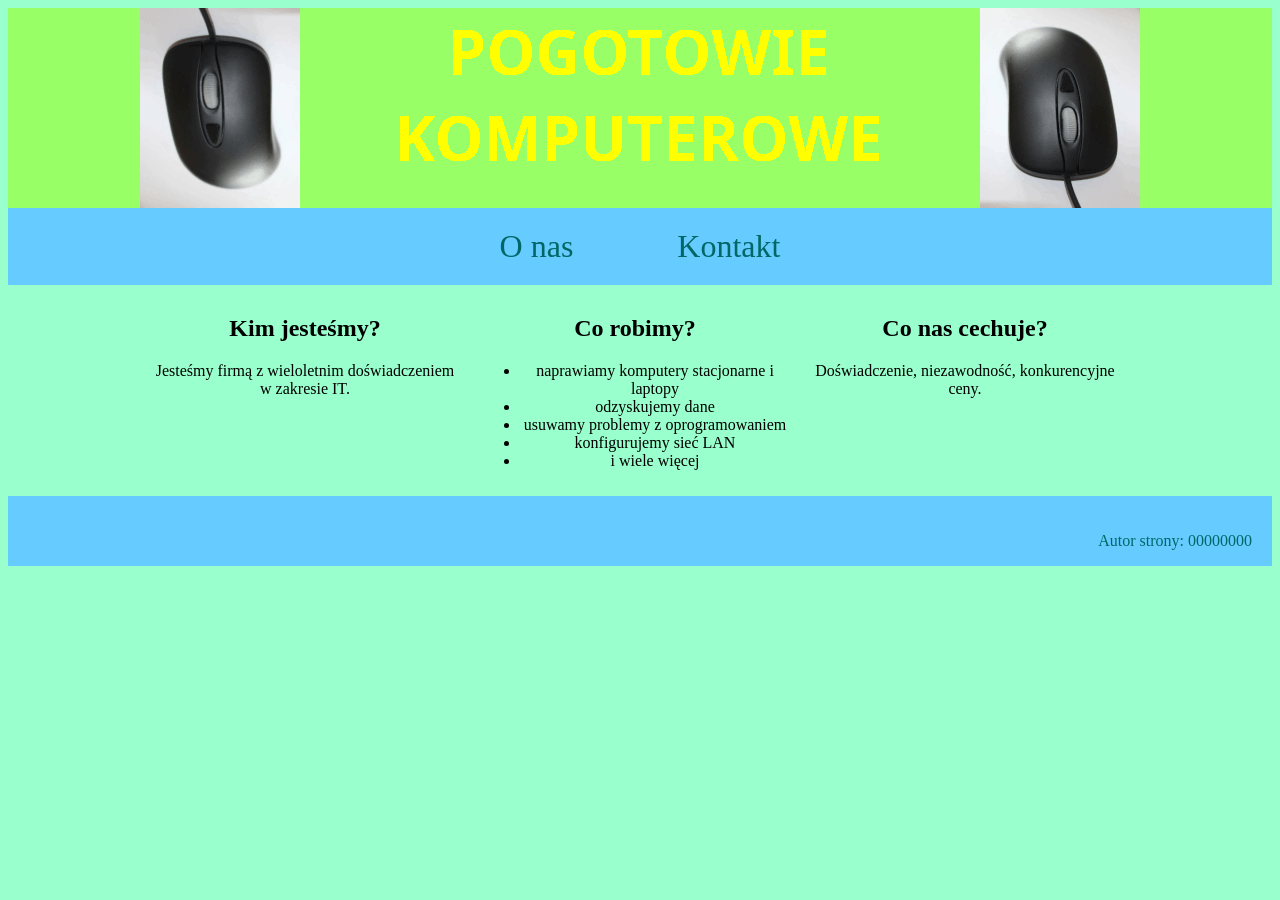
<file: Pogotowie_komputerowe/index.html>
<!DOCTYPE html>
<html lang="pl">
<head>
    <meta charset="UTF-8">
    <meta name="viewport" content="width=device-width, initial-scale=1.0">
    <title>Pogotowie komputerowe</title>
    <link rel="stylesheet" href="styl.css">
    <link rel="shortcut icon" href="favicon.png" type="image/x-icon">
</head>
<body>
    <header>
        <img src="animacja.gif">
    </header>
    <nav>
        <a href="index.html">O nas</a>
        <a href="kontakt.html">Kontakt</a>
    </nav>
    <main>
        <section>
            <h2>Kim jesteśmy?</h2>
            <p>Jesteśmy firmą z wieloletnim doświadczeniem w zakresie IT.</p>
        </section>
        <section>
            <h2>Co robimy?</h2>
            <ul>
                <li>naprawiamy komputery stacjonarne i laptopy</li>
                <li>odzyskujemy dane</li>
                <li>usuwamy problemy z oprogramowaniem</li>
                <li>konfigurujemy sieć LAN</li>
                <li>i wiele więcej</li>
            </ul>
        </section>
        <section>
            <h2>Co nas cechuje?</h2>
            <p>Doświadczenie, niezawodność, konkurencyjne ceny.</p>
        </section>
    </main>
    <footer>
        <p>Autor strony: 00000000</p>
    </footer>
</body>
</html>
</file>
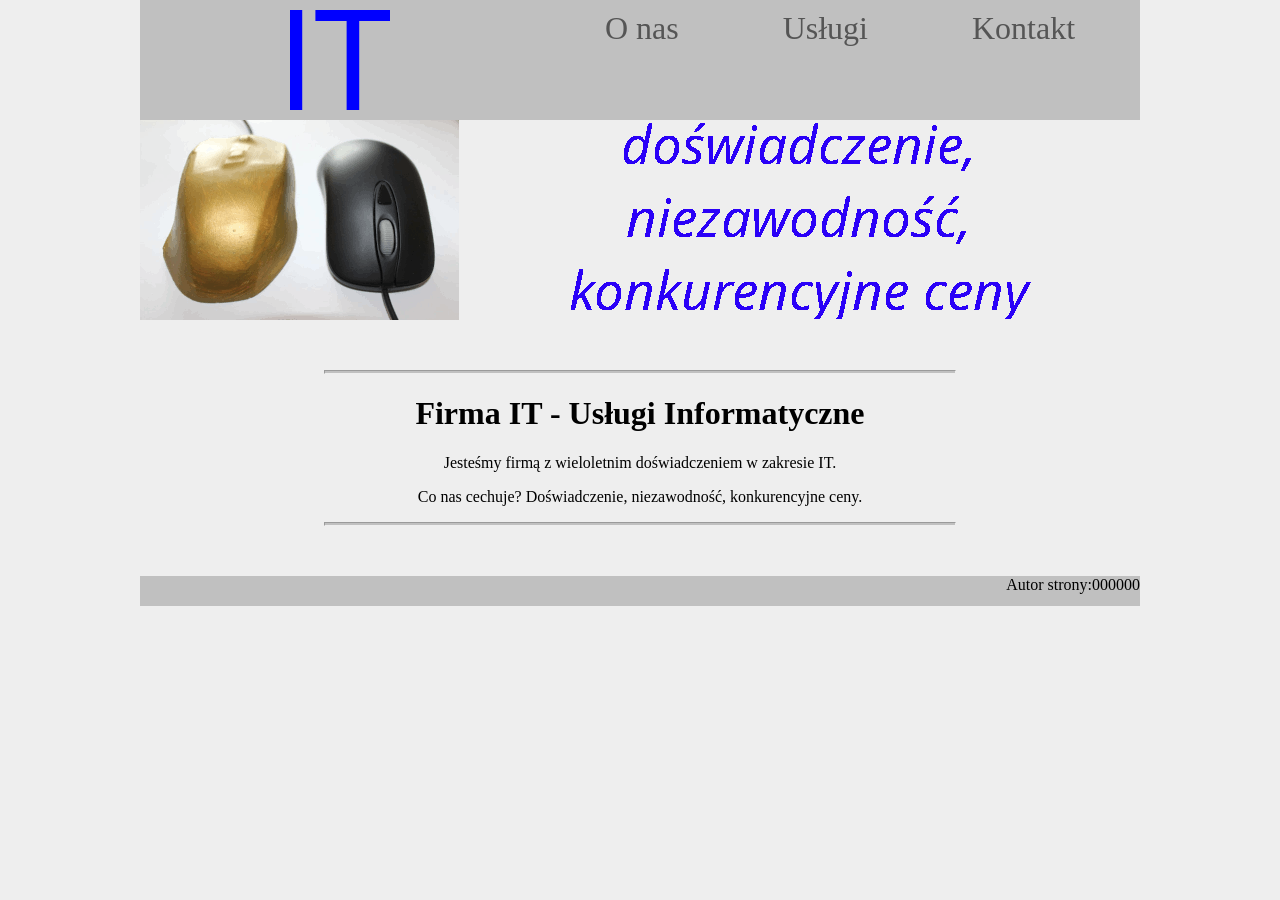
<file: Uslugi_informatyczne/index.html>
<!DOCTYPE html>
<html lang="pl">
<head>
    <meta charset="UTF-8">
    <meta name="viewport" content="width=device-width, initial-scale=1.0">
    <title>Usługi informatyczne</title>
    <link rel="stylesheet" href="styl.css">
    <link rel="icon" href="logo.png">
</head>
<body>
    <header>
        <section>
            <section class="logo"><img src="logo.png" alt="logo firmy"></section>
            <nav>
                <a href="index.html">O nas</a>
                <a href="uslugi.html">Usługi</a>
                <a href="kontakt.html">Kontakt</a>
            </nav>
        </section>
        <section class="baner">
            <img src="animacja.gif">
        </section>
    </header>
    <main>
        <hr/>
        <h1>Firma IT - Usługi Informatyczne</h1>
        <p>Jesteśmy firmą z wieloletnim doświadczeniem w zakresie IT.</p>
        <p>Co nas cechuje? Doświadczenie, niezawodność, konkurencyjne ceny.</p>
        <hr/>
    </main>
    <footer>
        <p>Autor strony:000000</p>
    </footer>
</body>
</html>
</file>
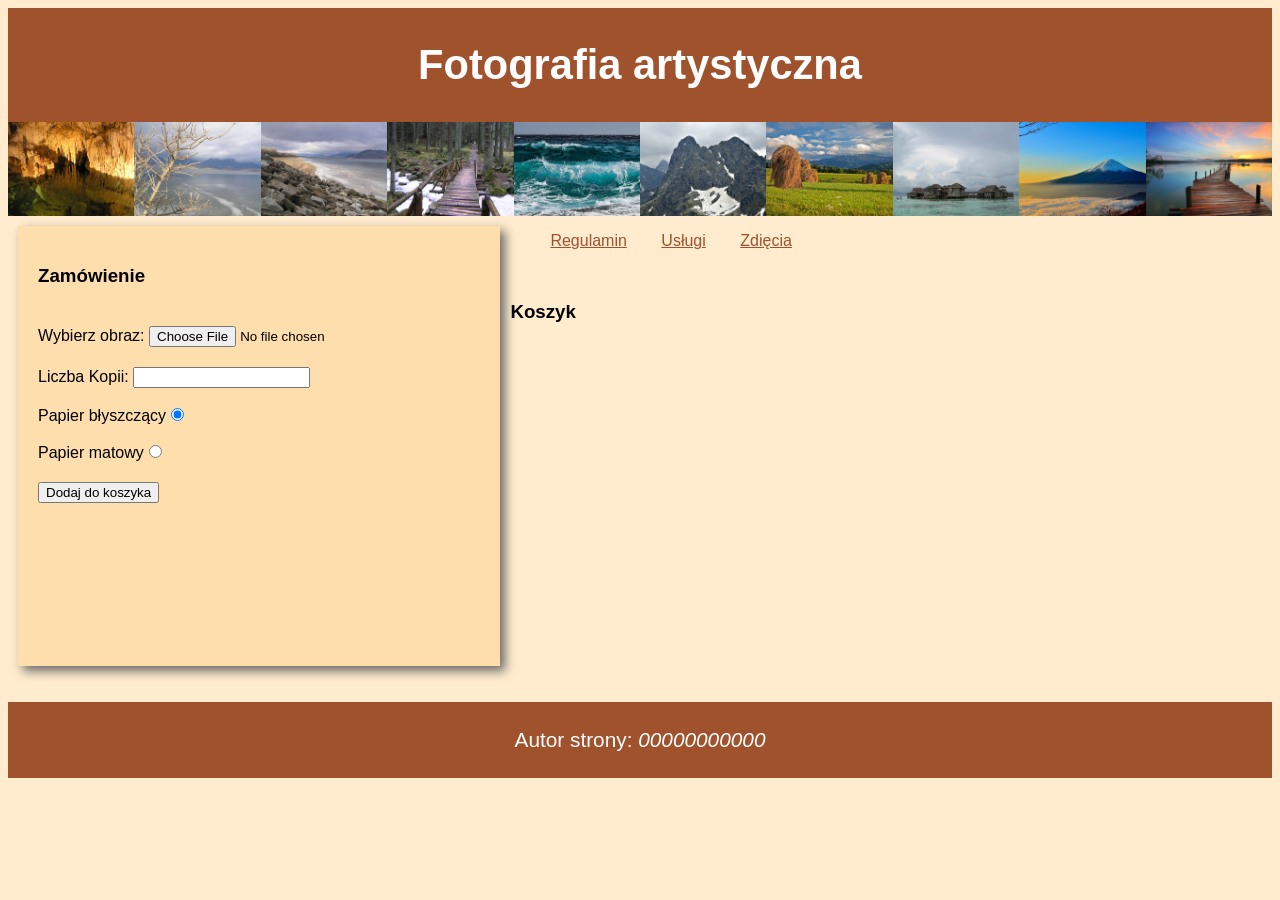
<file: Fotografia/zamowienie.html>
<!DOCTYPE html>
<html lang="pl">
<head>
    <meta charset="UTF-8">
    <meta name="viewport" content="width=device-width, initial-scale=1.0">
    <title>Fotografia</title>
    <link rel="stylesheet" href="style.css">
</head>
<body>
    <header>
        <h1>Fotografia artystyczna</h1>
    </header>
    <section class="obrazy">
        <img alt="obrazy do sprzedaży" title="1.jpg" src="1.jpg">
        <img alt="obrazy do sprzedaży" title="2.jpg" src="2.jpg">
        <img alt="obrazy do sprzedaży" title="3.jpg" src="3.jpg">
        <img alt="obrazy do sprzedaży" title="4.jpg" src="4.jpg">
        <img alt="obrazy do sprzedaży" title="5.jpg" src="5.jpg">
        <img alt="obrazy do sprzedaży" title="6.jpg" src="6.jpg">
        <img alt="obrazy do sprzedaży" title="7.jpg" src="7.jpg">
        <img alt="obrazy do sprzedaży" title="8.jpg" src="8.jpg">
        <img alt="obrazy do sprzedaży" title="9.jpg" src="9.jpg">
        <img alt="obrazy do sprzedaży" title="10.jpg" src="10.jpg">
    </section>
    <main>
        <section class="lewy">
            <h3>Zamówienie</h3>
            <label>Wybierz obraz: <input type="file" accept="image/jpeg" id="file" required></label><br>
            <label>Liczba Kopii: <input type="number" min="0" step="1" id="number" required></label><br>
            <label>Papier błyszczący<input id="papier" type="radio" value="blyszczacy" name="papier" checked></label><br>
            <label>Papier matowy<input  id="papier"  type="radio" value="matowy" name="papier"></label><br>
            <button onclick="koszyk()">Dodaj do koszyka</button>
        </section>
        <section class="kontener">
            <nav>
                <ul>
                    <li><a href="regulamin.html">Regulamin</a></li>
                    <li><a href="uslugi.html">Usługi</a></li>
                    <li><a href="https://pixabay.com">Zdięcia</a></li>
                </ul>
            </nav>
            <section class="prawy">
                <h3>Koszyk</h3>
                <section id="wynik"></section>
            </section>
        </section>
    </main>
    <footer>
        <p>Autor strony: <em>00000000000</em> </p>
    </footer>
    <script src="script.js"></script>
</body>
</html>
</file>
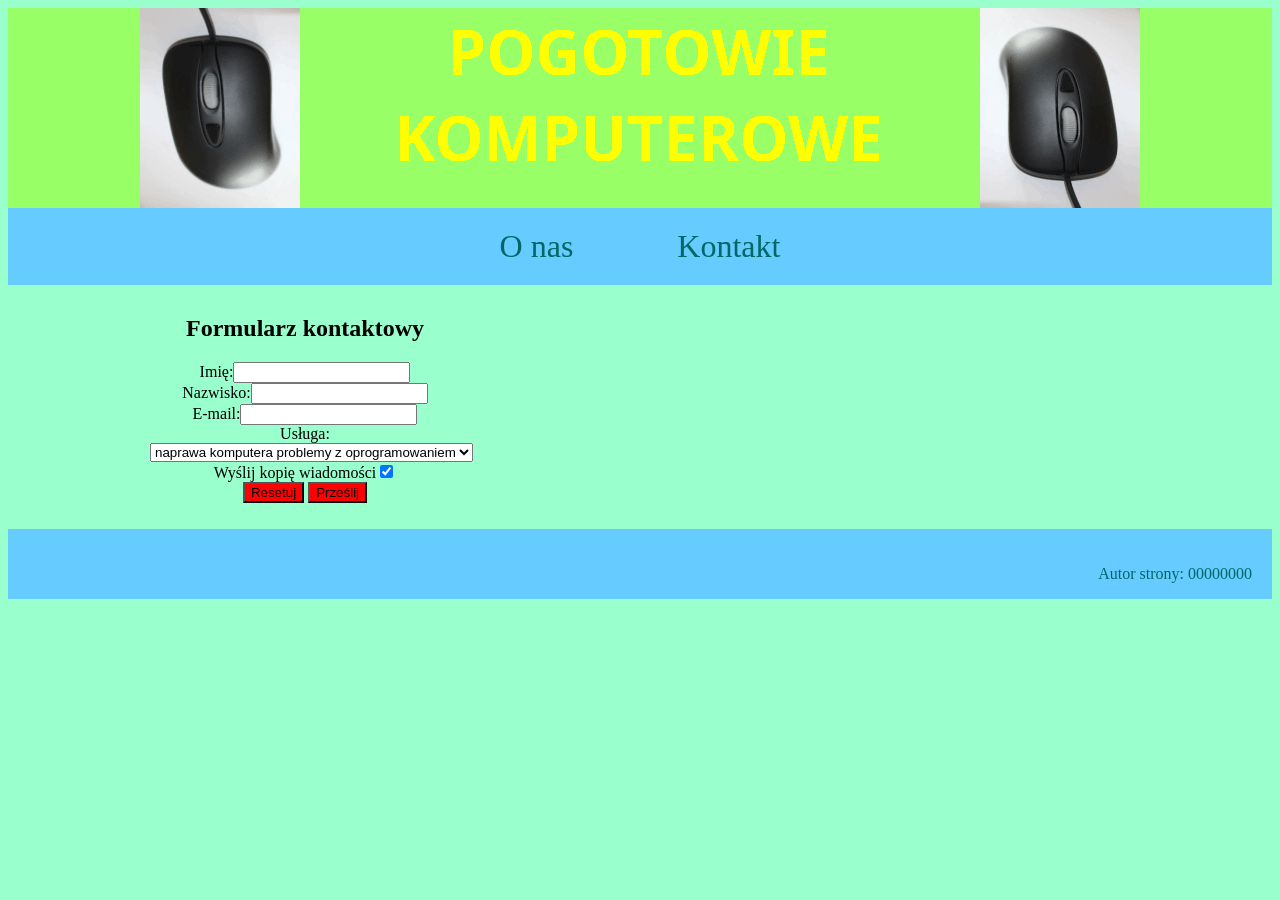
<file: Pogotowie_komputerowe/kontakt.html>
<!DOCTYPE html>
<html lang="pl">
<head>
    <meta charset="UTF-8">
    <meta name="viewport" content="width=device-width, initial-scale=1.0">
    <title>Pogotowie komputerowe</title>
    <link rel="stylesheet" href="styl.css">
    <link rel="shortcut icon" href="favicon.png" type="image/x-icon">
</head>
<body>
    <header>
        <img src="animacja.gif">
    </header>
    <nav>
        <a href="index.html">O nas</a>
        <a href="kontakt.html">Kontakt</a>
    </nav>
    <main>
        <section>
            <h2>Formularz kontaktowy</h2>
            <form>
                <label>Imię:<input type="text" id="name"></label><br/>
                <label>Nazwisko:<input type="text" id="surname"></label><br/>
                <label>E-mail:<input type="email" id="email"></label><br/>
                <label>Usługa:<select id="serv">
                    <option value="naprawa komputera problemy z oprogramowaniem">naprawa komputera problemy z oprogramowaniem</option>
                    <option value="odzyskiwanie danych">odzyskiwanie danych</option>
                    <option value="konfiguracja sieci LAN">konfiguracja sieci LAN</option>
                    <option value="inne">inne</option>
                </select></label><br/>
                <label>Wyślij kopię wiadomości<input type="checkbox" checked ></label><br/>
                <input type="reset" value="Resetuj">
                <input type="button" value="Prześlij" onclick="wyslij()">
            </form>
            <p id="output"></p>
        </section>
    </main>
    <footer>
        <p>Autor strony: 00000000</p>
    </footer>
    <script src="script.js"></script>
</body>
</html>
</file>
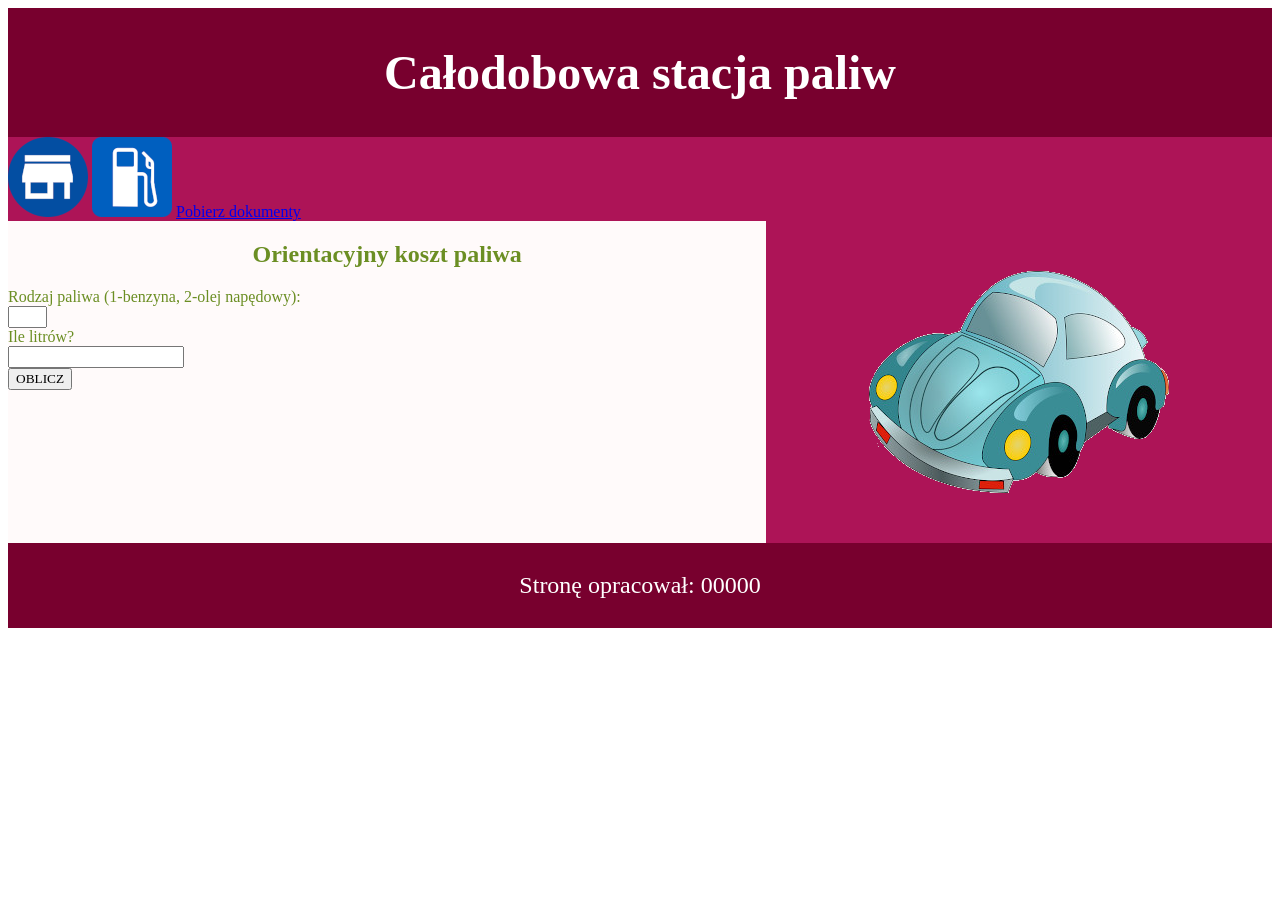
<file: stacja/obliczenia.html>
<!DOCTYPE html>
<html lang="pl">
<head>
    <meta charset="UTF-8">
    <meta name="viewport" content="width=device-width, initial-scale=1.0">
    <title>Stacja paliw</title>
    <link rel="stylesheet" href="styl2.css">
</head>
<body>
    <header>
        <h1>Całodobowa stacja paliw</h1>
    </header>
    <nav>
        <a href="stacja.html"><img src="home.png"></a>
        <a href="obliczenia.html"><img src="znak.png"></a>
        <a href="kwerendy.txt">Pobierz dokumenty</a>
    </nav>
    <main>
        <section class="left">
            <h2>Orientacyjny koszt paliwa</h2>
            <label>Rodzaj paliwa (1-benzyna, 2-olej napędowy):<br>
            <input id="paliwo" type="number" min="1" max="2" step="1" required></label><br>
            <label>Ile litrów?<br>
            <input type="number" id="ilosc" required></label><br>
            <button onclick="oblicz()">OBLICZ</button>
            <p id="output"></p>
        </section>
        <section class="right">
            <img src="samochod.png" alt="samochód" class="car">
        </section>
    </main>
    <footer>
        <p>Stronę opracował: 00000</p>
    </footer>
    <script src="script.js"></script>
</body>
</html>
</file>
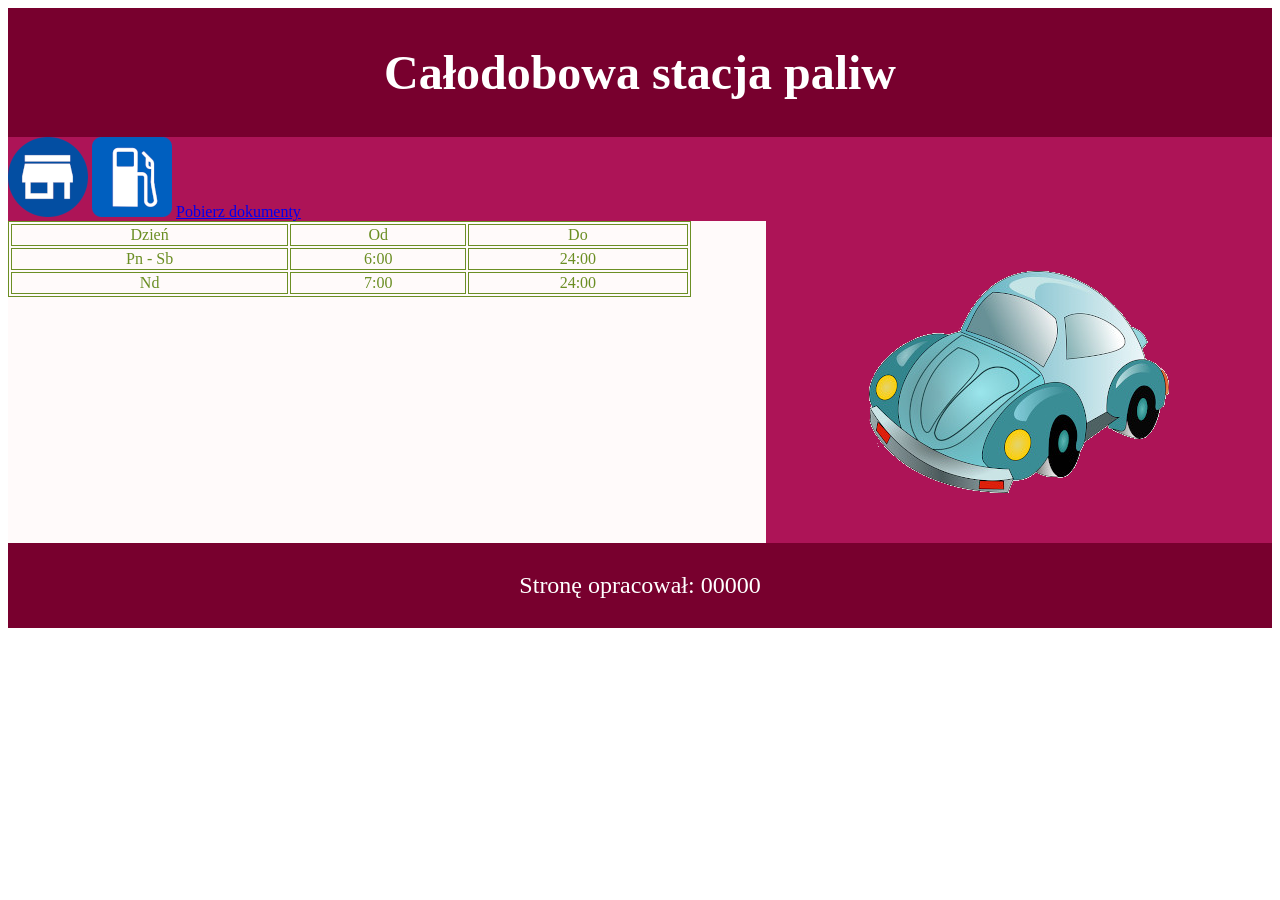
<file: stacja/stacja.html>
<!DOCTYPE html>
<html lang="pl">
<head>
    <meta charset="UTF-8">
    <meta name="viewport" content="width=device-width, initial-scale=1.0">
    <title>Stacja paliw</title>
    <link rel="stylesheet" href="styl2.css">
</head>
<body>
    <header>
        <h1>Całodobowa stacja paliw</h1>
    </header>
    <nav>
        <a href="stacja.html"><img src="home.png"></a>
        <a href="obliczenia.html"><img src="znak.png"></a>
        <a href="kwerendy.txt">Pobierz dokumenty</a>
    </nav>
    <main>
        <section class="left">
            <table>
                <tr>
                    <td>Dzień</td>
                    <td>Od</td>
                    <td>Do</td>
                </tr>
                <tr>
                    <td>Pn - Sb</td>
                    <td>6:00</td>
                    <td>24:00</td>
                </tr>
                <tr>
                    <td>Nd</td>
                    <td>7:00</td>
                    <td>24:00</td>
                </tr>
            </table>
        </section>
        <section class="right">
            <img src="samochod.png" alt="samochód" class="car">
        </section>
    </main>
    <footer>
        <p>Stronę opracował: 00000</p>
    </footer>
</body>
</html>
</file>
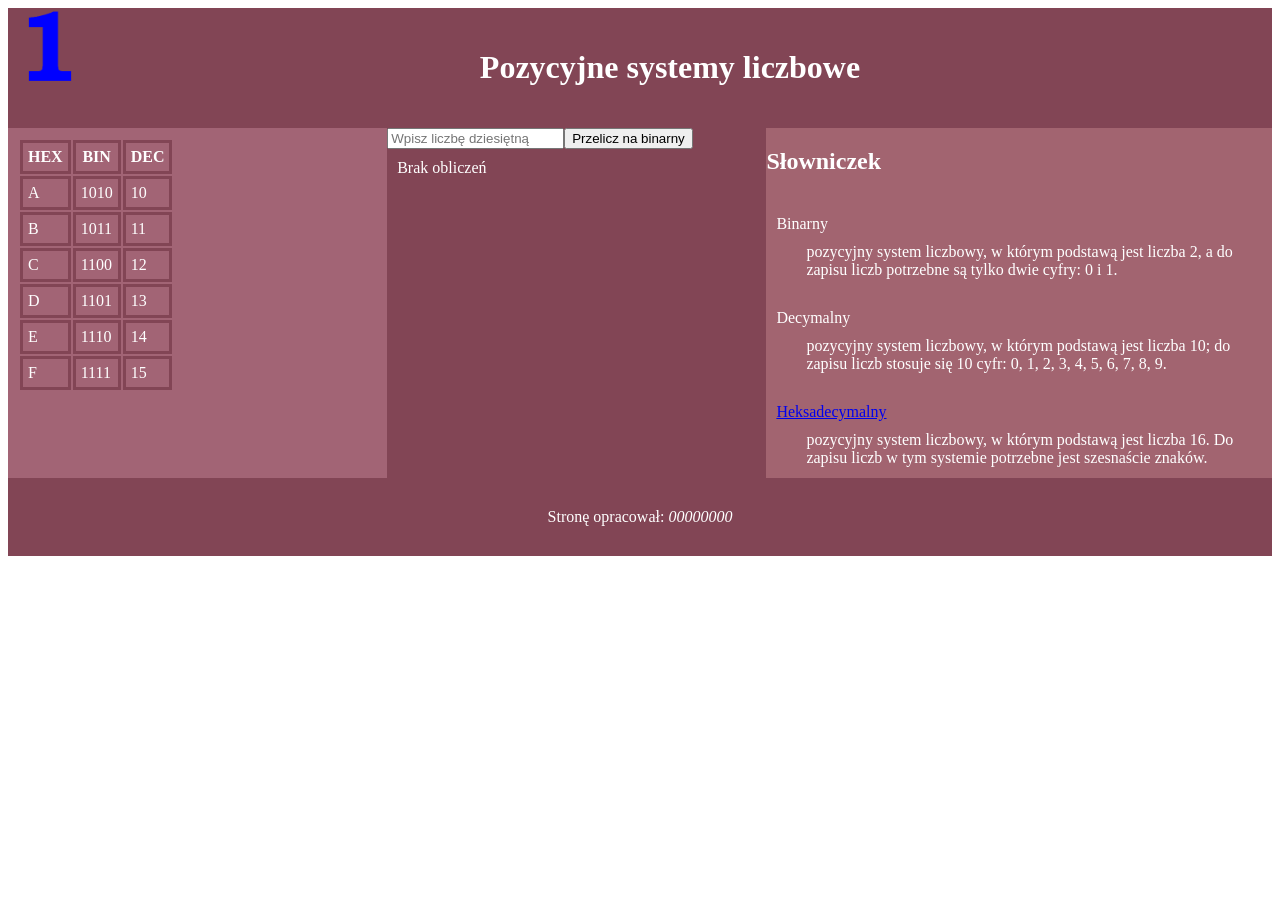
<file: systemy/systemy.html>
<!DOCTYPE html>
<html lang="pl">
<head>
    <meta charset="UTF-8">
    <meta name="viewport" content="width=device-width, initial-scale=1.0">
    <title>Systemy liczbowe</title>
    <link rel="stylesheet" href="styl.css">
</head>
<body>
    <img src="cyfry.gif" alt="Cyfry szesnastkowe">
    <header>
        <h1>Pozycyjne systemy liczbowe</h1>
    </header>
    <main>
        <section class="lewy">
            <table>
                <tr>
                    <th>HEX</th>
                    <th>BIN</th>
                    <th>DEC</th>
                </tr>
                <tr>
                    <td>A</td>
                    <td>1010</td>
                    <td>10</td>
                </tr>
                <tr>
                    <td>B</td>
                    <td>1011</td>
                    <td>11</td>
                </tr>
                <tr>
                    <td>C</td>
                    <td>1100</td>
                    <td>12</td>
                </tr>
                <tr>
                    <td>D</td>
                    <td>1101</td>
                    <td>13</td>
                </tr>
                <tr>
                    <td>E</td>
                    <td>1110</td>
                    <td>14</td>
                </tr>
                <tr>
                    <td>F</td>
                    <td>1111</td>
                    <td>15</td>
                </tr>
            </table>
        </section>
        <section class="srodkowy">
            <input type="number" id="liczba" min="0" step="1" placeholder="Wpisz liczbę dziesiętną" required><button  onclick="oblicz()">Przelicz na binarny</button>
            <p id="output">Brak obliczeń</p>
        </section>
        <section class="prawy">
            <h2>Słowniczek</h2>
            <dl>
                <dt>Binarny</dt>
                <dd>pozycyjny system liczbowy, w którym podstawą jest liczba 2, a do zapisu liczb potrzebne są tylko dwie cyfry: 0 i 1. </dd>
                <dt>Decymalny</dt>
                <dd>pozycyjny system liczbowy, w którym podstawą jest liczba 10; do zapisu liczb stosuje się 10 cyfr: 0, 1, 2, 3, 4, 5, 6, 7, 8, 9.</dd>
                <dt><a href="https://szesnastkowy_system_liczbowy.pl">Heksadecymalny</a></dt>
                <dd>pozycyjny system liczbowy, w którym podstawą jest liczba 16. Do zapisu liczb w tym systemie potrzebne jest szesnaście znaków.</dd>
            </dl>
        </section>
    </main>
    <footer>
        <p>Stronę opracował: <i>00000000</i></p>
    </footer>
    <script src="script.js"></script>
</body>
</html>
</file>
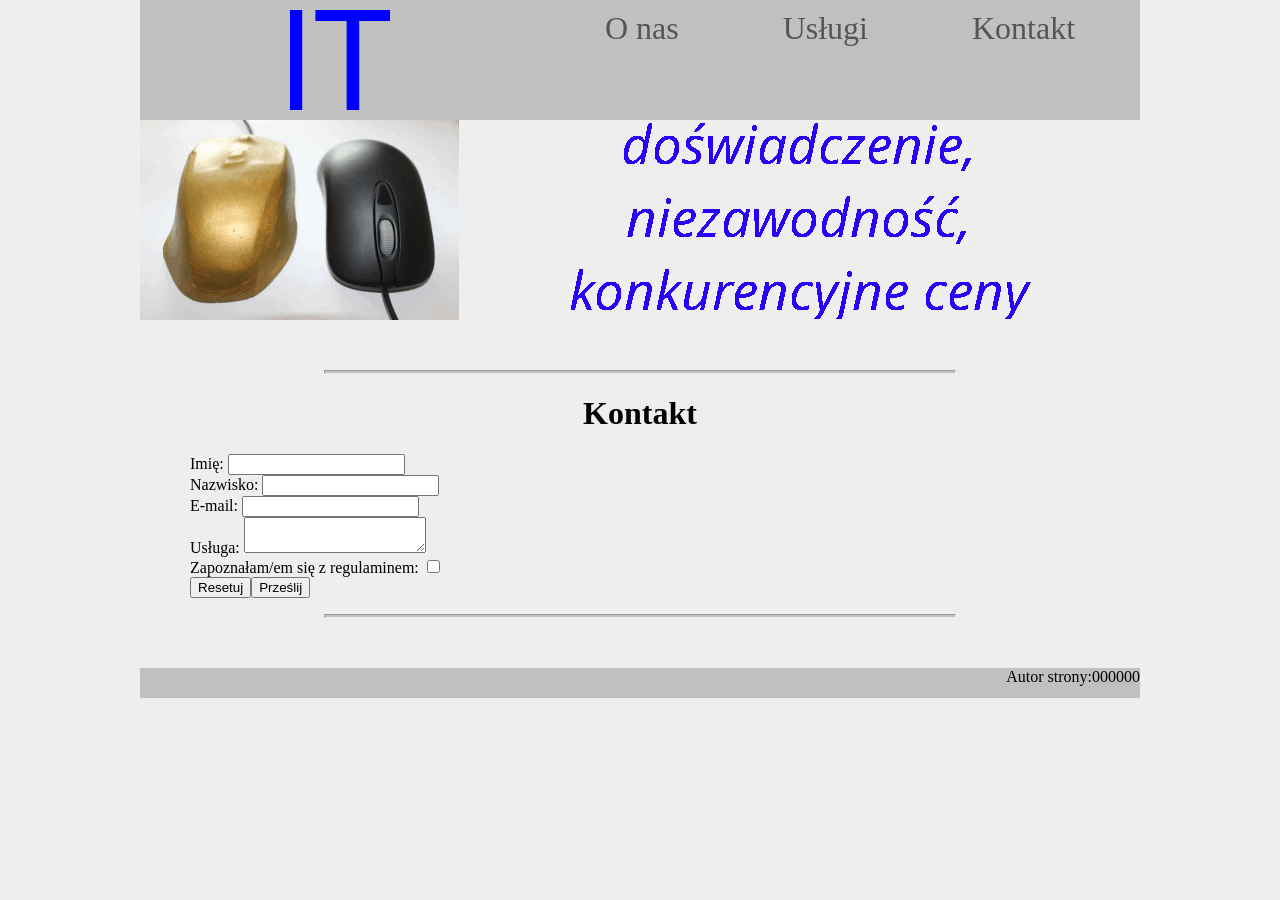
<file: Uslugi_informatyczne/kontakt.html>
<!DOCTYPE html>
<html lang="pl">
<head>
    <meta charset="UTF-8">
    <meta name="viewport" content="width=device-width, initial-scale=1.0">
    <title>Usługi informatyczne</title>
    <link rel="stylesheet" href="styl.css">
    <link rel="icon" href="logo.png">
</head>
<body>
    <header>
        <section>
            <section class="logo"><img src="logo.png" alt="logo firmy"></section>
            <nav>
                <a href="index.html">O nas</a>
                <a href="uslugi.html">Usługi</a>
                <a href="kontakt.html">Kontakt</a>
            </nav>
        </section>
        <section class="baner">
            <img src="animacja.gif">
        </section>
    </header>
    <main>
        <hr/>
            <h1>Kontakt</h1>
            <form>
                <label>Imię: <input type="text" id="name" required></label><br/>
                <label>Nazwisko: <input type="text" id="surname" required></label><br/>
                <label>E-mail: <input type="email" id="email" required></label><br/>
                <label>Usługa: <textarea id="text" required></textarea></label><br/>
                <label>Zapoznałam/em się z regulaminem: <input type="checkbox" id="box"></label><br/>
                <input type="reset" value="Resetuj"><button type="button" onclick="wyslij()">Prześlij</button>
            </form>
            <p id="output"></p>
        <hr/>
    </main>
    <footer>
        <p>Autor strony:000000</p>
    </footer>
    <script src="script.js"></script>
</body>
</html>
</file>
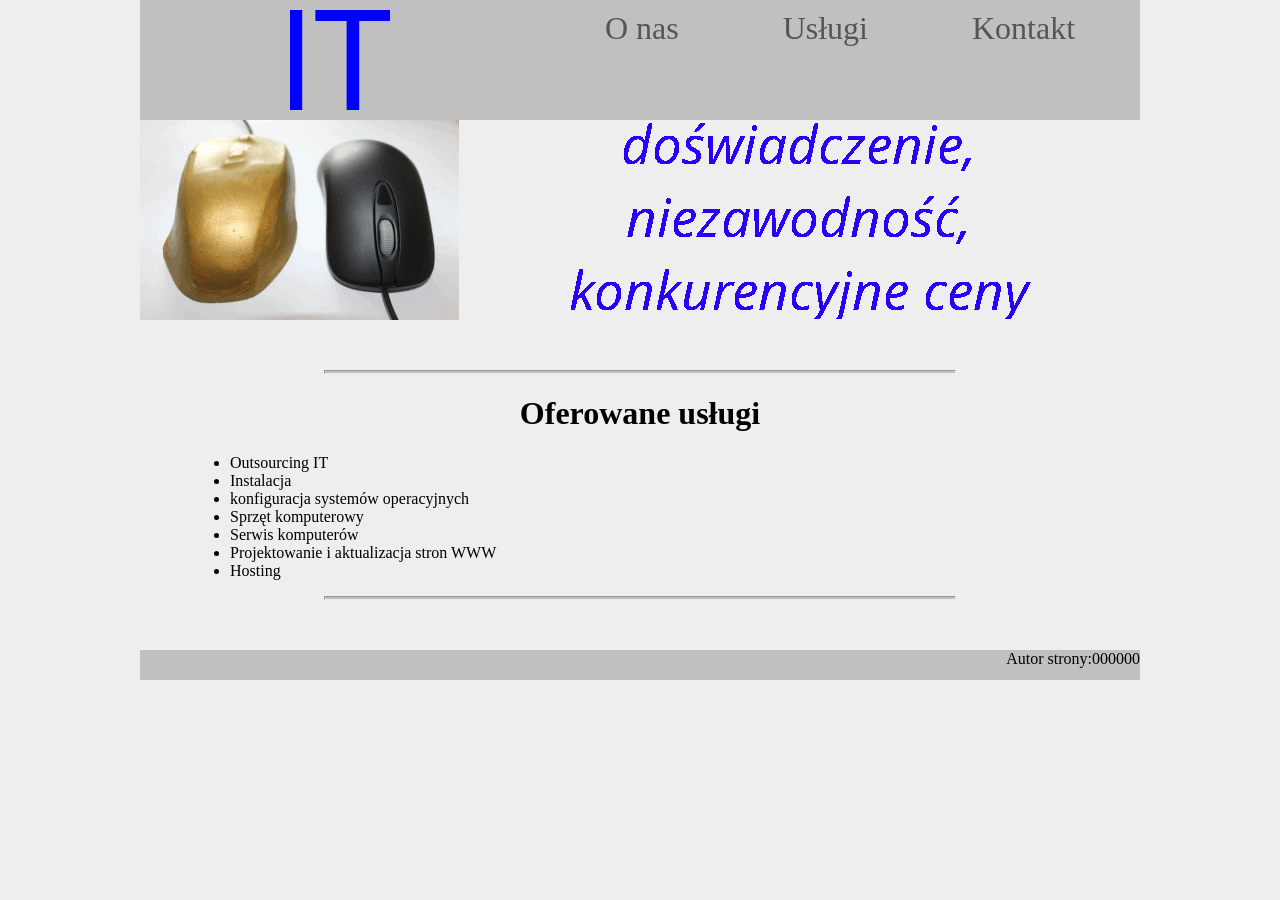
<file: Uslugi_informatyczne/uslugi.html>
<!DOCTYPE html>
<html lang="pl">
<head>
    <meta charset="UTF-8">
    <meta name="viewport" content="width=device-width, initial-scale=1.0">
    <title>Usługi informatyczne</title>
    <link rel="stylesheet" href="styl.css">
    <link rel="icon" href="logo.png">
</head>
<body>
    <header>
        <section>
            <section class="logo"><img src="logo.png" alt="logo firmy"></section>
            <nav>
                <a href="index.html">O nas</a>
                <a href="uslugi.html">Usługi</a>
                <a href="kontakt.html">Kontakt</a>
            </nav>
        </section>
        <section class="baner">
            <img src="animacja.gif">
        </section>
    </header>
    <main>
        <hr/>
            <h1>Oferowane usługi</h1>
            <ul>
                <li>Outsourcing IT</li>
                <li>Instalacja</li>
                <li>konfiguracja systemów operacyjnych</li>
                <li>Sprzęt komputerowy</li>
                <li>Serwis komputerów</li>
                <li>Projektowanie i aktualizacja stron WWW</li>
                <li>Hosting</li>
            </ul>
        <hr/>
    </main>
    <footer>
        <p>Autor strony:000000</p>
    </footer>
</body>
</html>
</file>
<file: Pogotowie_komputerowe/styl.css>
body{
    background-color: #99FFCC;
}
main{
    width: 1000px;
    margin: auto;
    display: flex;
    text-align: center;
}
header{
    background-color: #99FF66;
    height: 200px;
    text-align: center;
}
nav{
    background-color: #66CCFF;
    text-align: center;
    padding-bottom: 20px;
    padding-top: 20px;
}
section{
    width: 310px;
    padding: 10px;
}
footer{
    background-color: #66CCFF;
    color: #006666;
    text-align: right;
    height: 30px;
    padding: 20px;    
}
a{
    color: #006666;
    margin: 50px;
    font-size: 200%;
    text-decoration: none;
}
h1,h2{
    text-align: center;
}
input[type="reset"]{
    background-color: #FF0000;
}
input[type="button"]{
    background-color: #FF0000;
}
</file>
<file: Uslugi_informatyczne/styl.css>
body{
    background-color: #EEEEEE;
}
body{
    width: 1000px;
    margin: auto;
    text-align: center;
}
.logo, nav{
    background-color: #C0C0C0;
    height: 100px;
    padding-bottom: 10px;
    padding-top: 10px;
}
.logo{
    width: 400px;
}
.logo img{
    margin: auto
}
nav{
    width: 600px;
}
.baner{
    border-color: #DDDDDD;
    height: 200px;
}
main{
    margin: 50px;
}
footer{
    text-align: right;
    background-color: #C0C0C0;
    height: 30px;
}
a{
    color: #555555;
    margin: 50px;
    font-size: 200%;
    text-decoration: none;
}
hr{
    background-color: #C0C0C0;
    width: 70%;
    height: 2px;
}
header section{
    display: flex;
}
ul{
    text-align: left;
}
form{
    text-align: left;
}
</file>
<file: Fotografia/style.css>
*{
    font-family: "Century Gothic", Arial;
}
body{
    background-color: BlanchedAlmond;
}
header,footer{
    background-color: Sienna;
    color: white;
    padding: 5px;
    text-align: center;
    font-size: 130%;
}
.lewy{
    background-color: NavajoWhite;
    margin: 10px;
    padding: 20px;
    width: 35%;
    height: 400px;
    box-shadow: 5px 5px 10px dimgray;
}
nav{
    height: 50px;

}
.kontener{
    width: 50%;
}
.prawy{
    height: 420px;
    overflow: scroll;
}
input,button{
    margin-top: 20px;
}
li{
    display: inline-block;
}
img{
    width: 10%;
    float: left;
}
a{
    color: sienna;
    margin-right:30px;
}
a:hover{
    color: #4C1900;
}
main{
    display: flex;
    width: 100%;
}
</file>
<file: stacja/styl2.css>
*{
    font-family: Cambria;
    text-align: center;
}
header, footer{
    background-color: rgb(120, 0, 46);
    color: white;
    padding: 5px;
    font-size: 150%;
}
nav{
    background-color: rgb(173, 20, 87);
    text-align: left;
}
.left{
    background-color: Snow;
    color: OliveDrab;
    width: 60%;
    height: 322px;
    text-align: left;
}
.right{
    background-color: rgb(173, 20, 87);
    width: 40%;
    height: 322px;
}
.car{
    margin: 40px;
    padding: 10px;
}
.car:hover{
    border: dotted 1px YellowGreen;
}
table, td{
    border: solid 1px OliveDrab;
}
table{
    width: 90%;
}
main{
    display: flex;
}
</file>
<file: systemy/styl.css>
body{
    font-family: Georgia;
    color: white;
}
header,footer{
    background-color: #824555;
    text-align: center;
    padding: 20px;
}
section{
    width: 30%;
    height: 350px;
}
.lewy{
    background-color: #A26475;
}
.srodkowy{
    background-color: #824555;
}
.prawy{
    background-color: #A26470;
    width: 40%;
    overflow: scroll;
}
main{
    display: flex;
}
table,p,dt{
    margin: 10px;
}
dt{
    padding-top: 20px;
}
td,th{
    border: solid 3px #824555;
    padding: 5px;
}
img{
    width: 80px;
    float: left;
}
</file>
